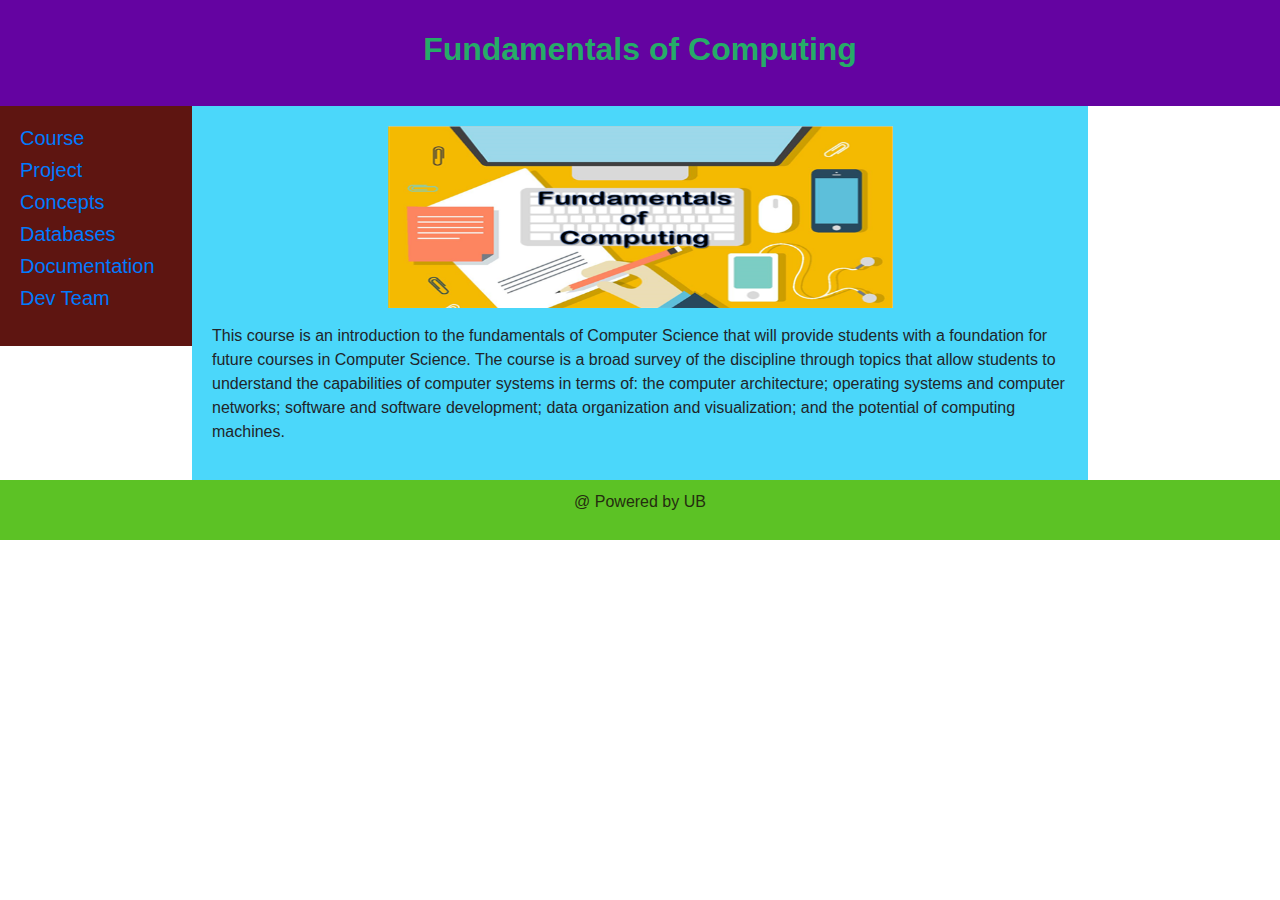
<file: index.html>
<!DOCTYPE html>
<html>
<head>
<title>FoC</title>
<link rel="stylesheet" type="text/css" href="style.css">
<link rel="stylesheet" href="https://maxcdn.bootstrapcdn.com/bootstrap/4.0.0/css/bootstrap.min.css" integrity="sha384-Gn5384xqQ1aoWXA+058RXPxPg6fy4IWvTNh0E263XmFcJlSAwiGgFAW/dAiS6JXm" crossorigin="anonymous">
<meta charset="utf-8">
<meta name="viewport" content="width=device-width, initial-scale=1">

</head>
<body>

<header>
  <h2><b>Fundamentals of Computing</b></h2>
</header>

<section>
  <nav>
    <ul>
      <li><h5><a href="index.html">Course</a></h5></li>
      <li><h5><a href="project.html">Project</a></h5></li>
	  <li><h5><a href="concepts.html">Concepts</a></h5></li>
	  <li><h5><a href="database.html">Databases</a></h5></li>
	  <li><h5><a href="documentation.html">Documentation</a></h5></li>
      <li><h5><a href="aboutme.html">Dev Team</a></h5></li>
    </ul>
  </nav>
  
  <article>
   <center><img src="Fundamentals of Computing Logo.png" alt="FoC"  width="505" height="182"></center>
   <p></p>

    <p>This course is an introduction to the fundamentals of Computer Science
that will provide students with a foundation for future courses in Computer
Science. The course is a broad survey of the discipline through topics that
allow students to understand the capabilities of computer systems in terms
of: the computer architecture; operating systems and computer networks;
software and software development; data organization and visualization;
and the potential of computing machines.</p>
    </article>
</section>

<footer>
  <p>@ Powered by UB</p>
</footer>

</body>
</html>
</file>
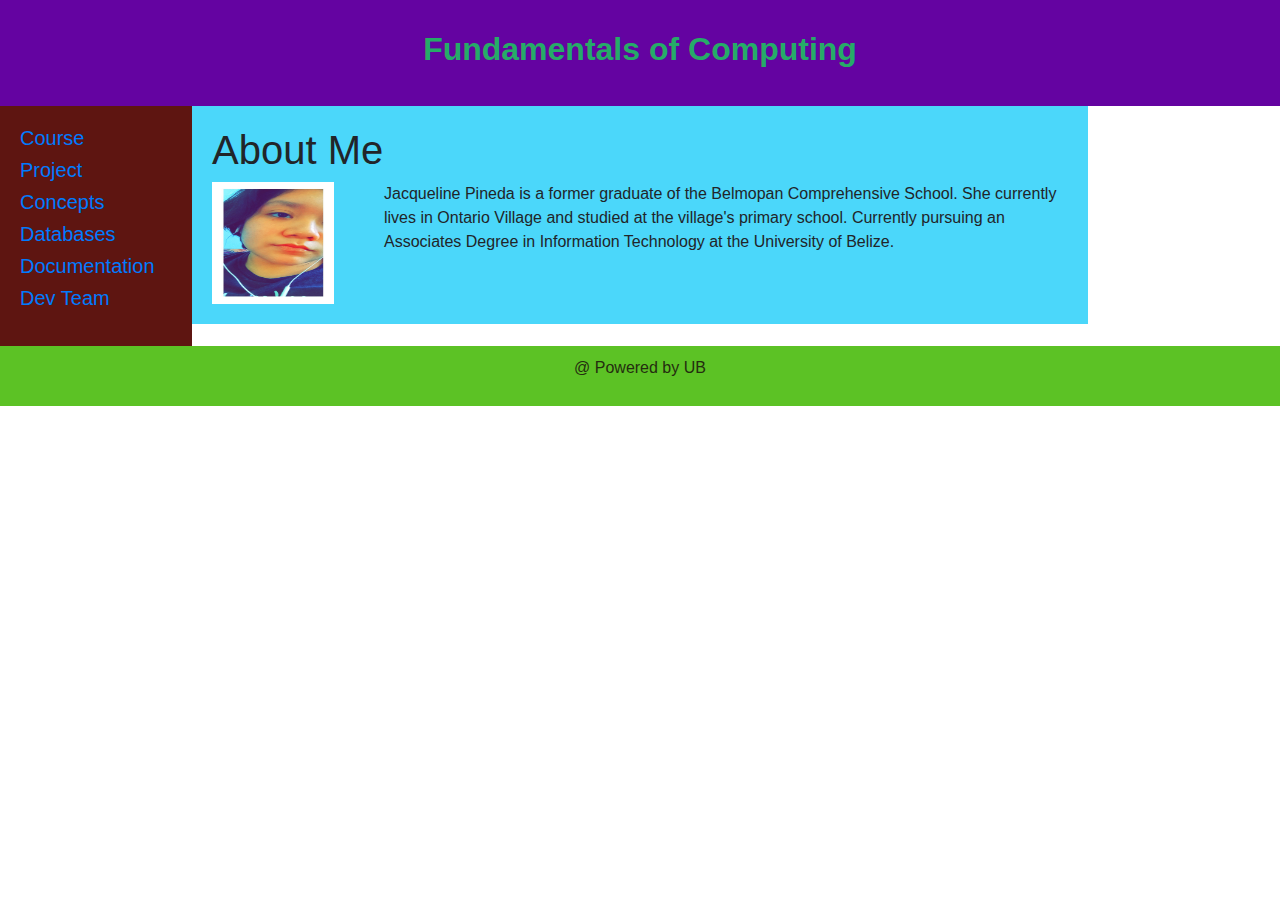
<file: aboutme.html>
<!DOCTYPE html>
<html>
<head>
<title>FoC</title>
<link rel="stylesheet" type="text/css" href="style.css">
<link rel="stylesheet" href="https://maxcdn.bootstrapcdn.com/bootstrap/4.0.0/css/bootstrap.min.css" integrity="sha384-Gn5384xqQ1aoWXA+058RXPxPg6fy4IWvTNh0E263XmFcJlSAwiGgFAW/dAiS6JXm" crossorigin="anonymous">
<meta charset="utf-8">
<meta name="viewport" content="width=device-width, initial-scale=1">

</head>
<body>

<header>
  <h2><b>Fundamentals of Computing</b></h2>
</header>

<section>
  <nav>
    <ul>
      <li><h5><a href="index.html">Course</a></h5></li>
      <li><h5><a href="project.html">Project</a></h5></li>
	  <li><h5><a href="concepts.html">Concepts</a></h5></li>
	  <li><h5><a href="database.html">Databases</a></h5></li>
	  <li><h5><a href="documentation.html">Documentation</a></h5></li>
      <li><h5><a href="aboutme.html">Dev Team</a></h5></li>
    </ul>
  </nav>
  
  <article>
    <h1>About Me</h1>
    <p><img src="Jacpineda.jpg" alt="Jacqueline Pineda" width="122" height="122" style="float:left; margin-right:50px">
Jacqueline Pineda is a former graduate of the Belmopan Comprehensive School. She currently lives in Ontario Village and studied at the village's primary school. Currently pursuing an Associates Degree in Information Technology at the University of Belize.</p>
    </article>
</section>

<footer>
  <p>@ Powered by UB</p>
</footer>

</body>
</html>
</file>
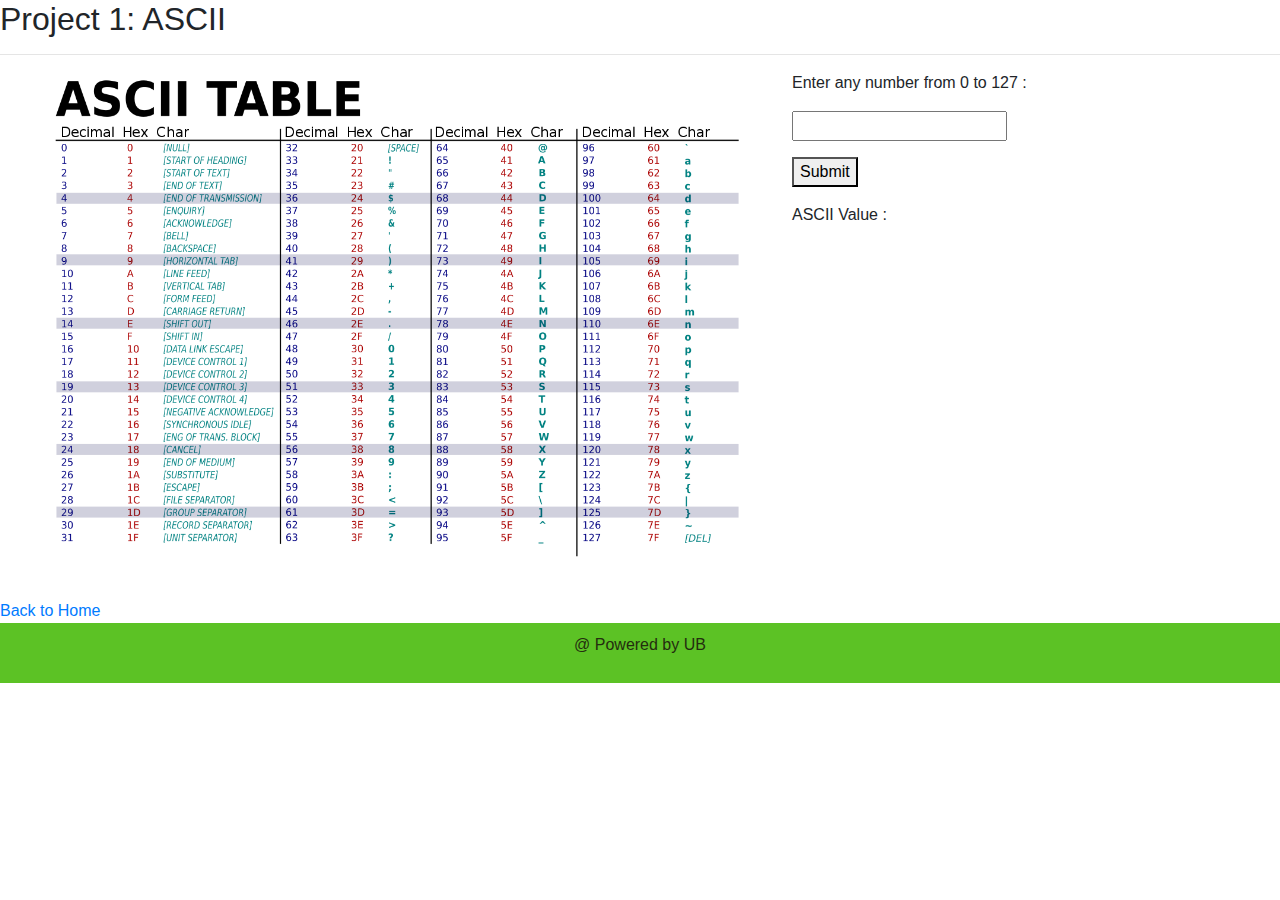
<file: ascii.html>
<!DOCTYPE html>
<html>
<head>
<title>FoC</title>
<link rel="stylesheet" type="text/css" href="style.css">
<link rel="stylesheet" href="https://maxcdn.bootstrapcdn.com/bootstrap/4.0.0/css/bootstrap.min.css" integrity="sha384-Gn5384xqQ1aoWXA+058RXPxPg6fy4IWvTNh0E263XmFcJlSAwiGgFAW/dAiS6JXm" crossorigin="anonymous">
<meta charset="utf-8">
<meta name="viewport" content="width=device-width, initial-scale=1">
<style>
img {
  float: left;
 padding-right: 40px; 
 padding-left: 40px;
 padding-bottom: 40px;
 
}
</style>
</head>
<body>

<section>
<h2>Project 1: ASCII</h2>
<hr>	


<p><img src="ascii.png" style="width:792px;height:528px;"></p>
        
			

<p></p>
<p></p>         


<p>Enter any number from 0 to 127 :</p>
<input id="inputdec" >
<p></p>
<button onclick="decToASCII()">Submit</button>
<p></p>
<p>ASCII Value : </p>
<p id="demo"></p>

<script>
function decToASCII() {
  x = document.getElementById("inputdec").value;
  var res = String.fromCharCode(x);
  document.getElementById("demo").innerHTML = res;
  console.log(res);
}
</script>



</section>


<a href="index.html">Back to Home</a></h3>

<footer>
  <p>@ Powered by UB</p>
</footer>

</body>
</html>
</file>
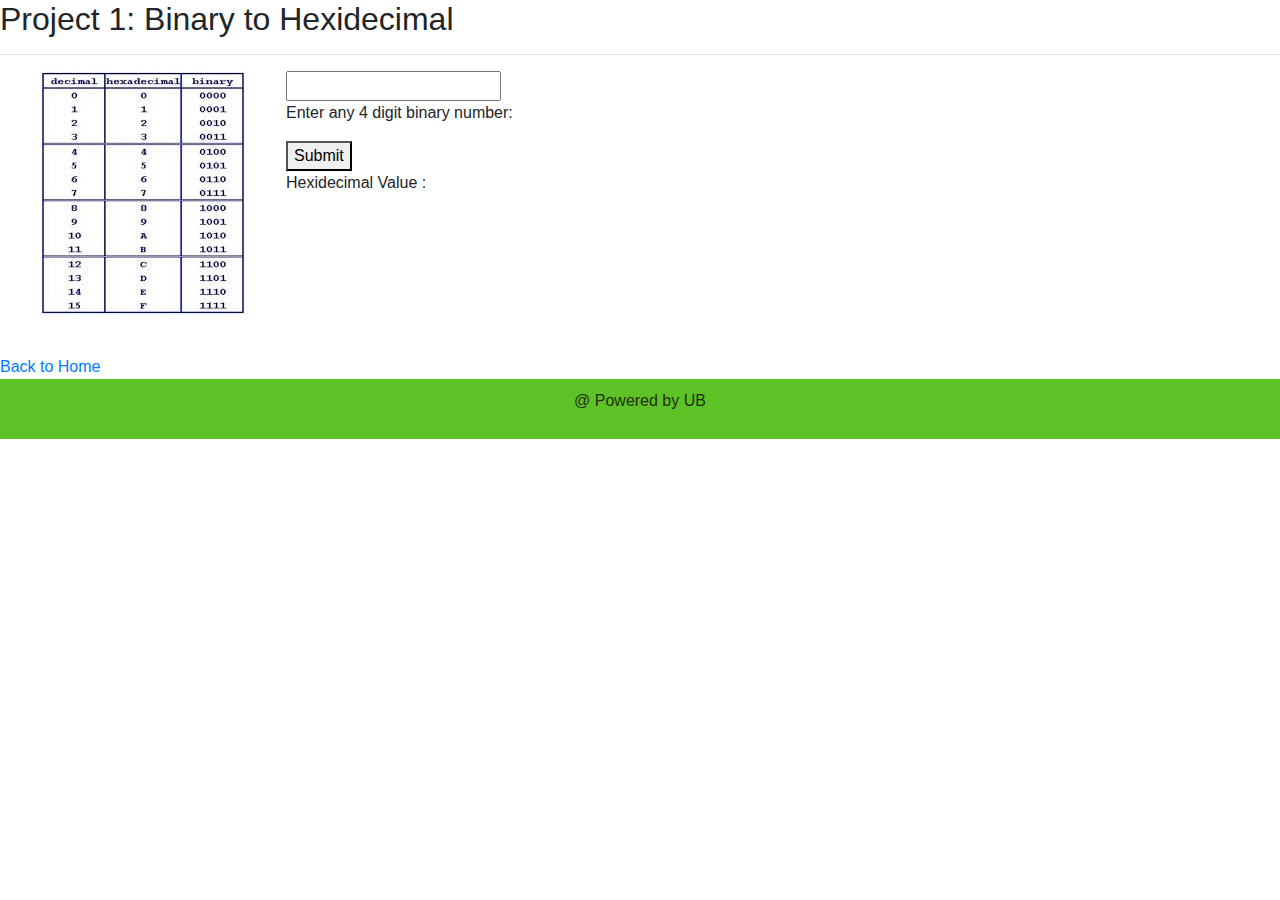
<file: binarytohex.html>
<!DOCTYPE html>
<html>
<head>
<title>FoC</title>
<link rel="stylesheet" type="text/css" href="style.css">
<link rel="stylesheet" href="https://maxcdn.bootstrapcdn.com/bootstrap/4.0.0/css/bootstrap.min.css" integrity="sha384-Gn5384xqQ1aoWXA+058RXPxPg6fy4IWvTNh0E263XmFcJlSAwiGgFAW/dAiS6JXm" crossorigin="anonymous">
<meta charset="utf-8">
<meta name="viewport" content="width=device-width, initial-scale=1">
<style>
img {
  float: left;
 padding-right: 40px; 
 padding-left: 40px;
 padding-bottom: 40px;
 
}
</style>
</head>
<body>

<section>
<h2>Project 1: Binary to Hexidecimal</h2>
<hr>	


<p><img src="bintohex.jpg"></p>
        
			
         
<input type="number" id="inputBin" value="">

<p>Enter any 4 digit binary number:</p>

<button onclick="binToHex()">Submit</button>

<p>Hexidecimal Value : </p>
<p id="demo"></p>

<script>
function binToHex() {
  var x = document.getElementById("inputBin").value;
  var hexOut = parseInt(x , 2).toString(16).toUpperCase();
  document.getElementById("demo").innerHTML = hexOut;
  }
</script>



</section>


<a href="index.html">Back to Home</a></h3>

<footer>
  <p>@ Powered by UB</p>
</footer>

</body>
</html>
</file>
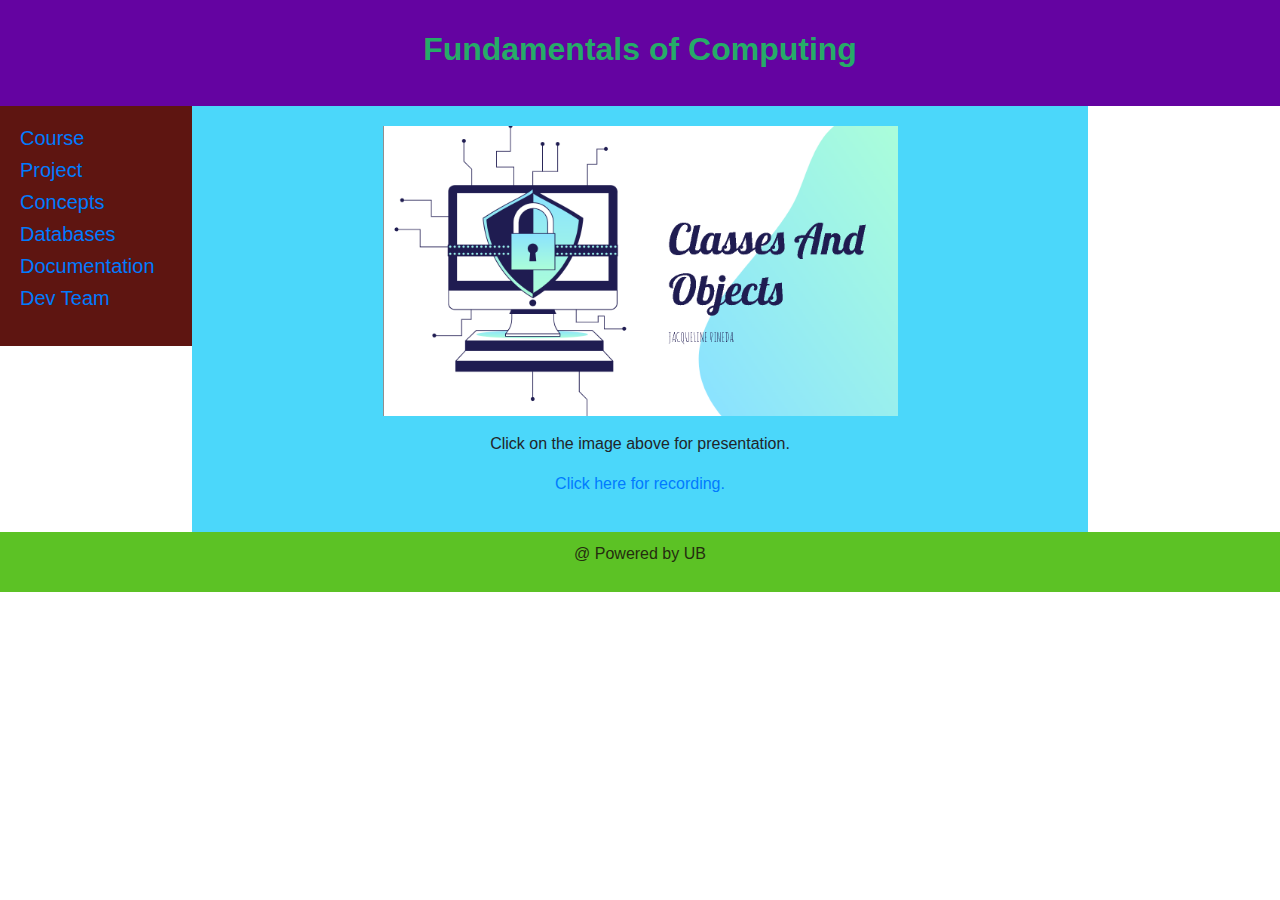
<file: concepts.html>
<!DOCTYPE html>
<html>
<head>
<title>FoC</title>
<link rel="stylesheet" type="text/css" href="style.css">
<link rel="stylesheet" href="https://maxcdn.bootstrapcdn.com/bootstrap/4.0.0/css/bootstrap.min.css" integrity="sha384-Gn5384xqQ1aoWXA+058RXPxPg6fy4IWvTNh0E263XmFcJlSAwiGgFAW/dAiS6JXm" crossorigin="anonymous">
<meta charset="utf-8">
<meta name="viewport" content="width=device-width, initial-scale=1">

</head>
<body>

<header>
  <h2><b>Fundamentals of Computing</b></h2>
</header>

<section>
  <nav>
    <ul>
      <li><h5><a href="index.html">Course</a></h5></li>
      <li><h5><a href="project.html">Project</a></h5></li>
	  <li><h5><a href="concepts.html">Concepts</a></h5></li>
	  <li><h5><a href="database.html">Databases</a></h5></li>
	  <li><h5><a href="documentation.html">Documentation</a></h5></li>
      <li><h5><a href="aboutme.html">Dev Team</a></h5></li>
    </ul>
  </nav>
  
  <article>
  <center> <a href="https://docs.google.com/presentation/d/1EyMuVhpCYy2z632lnUSZiarxBcNaroYyqOVV0kEuN-s/edit?usp=sharing"><img src="Concepts (2).png" alt="Concepts" width="515" height="290" ></a>
   <p></p>

    <p>Click on the image above for presentation.</p>
	  <p> <a href="https://drive.google.com/file/d/1M7y8O3RBxKOaacLoC_YpP7Hjz0oGhYSq/view?usp=sharing">Click here for recording.</a></p></center>
    </article>
</section>

<footer>
  <p>@ Powered by UB</p>
</footer>

</body>
</html>
</file>
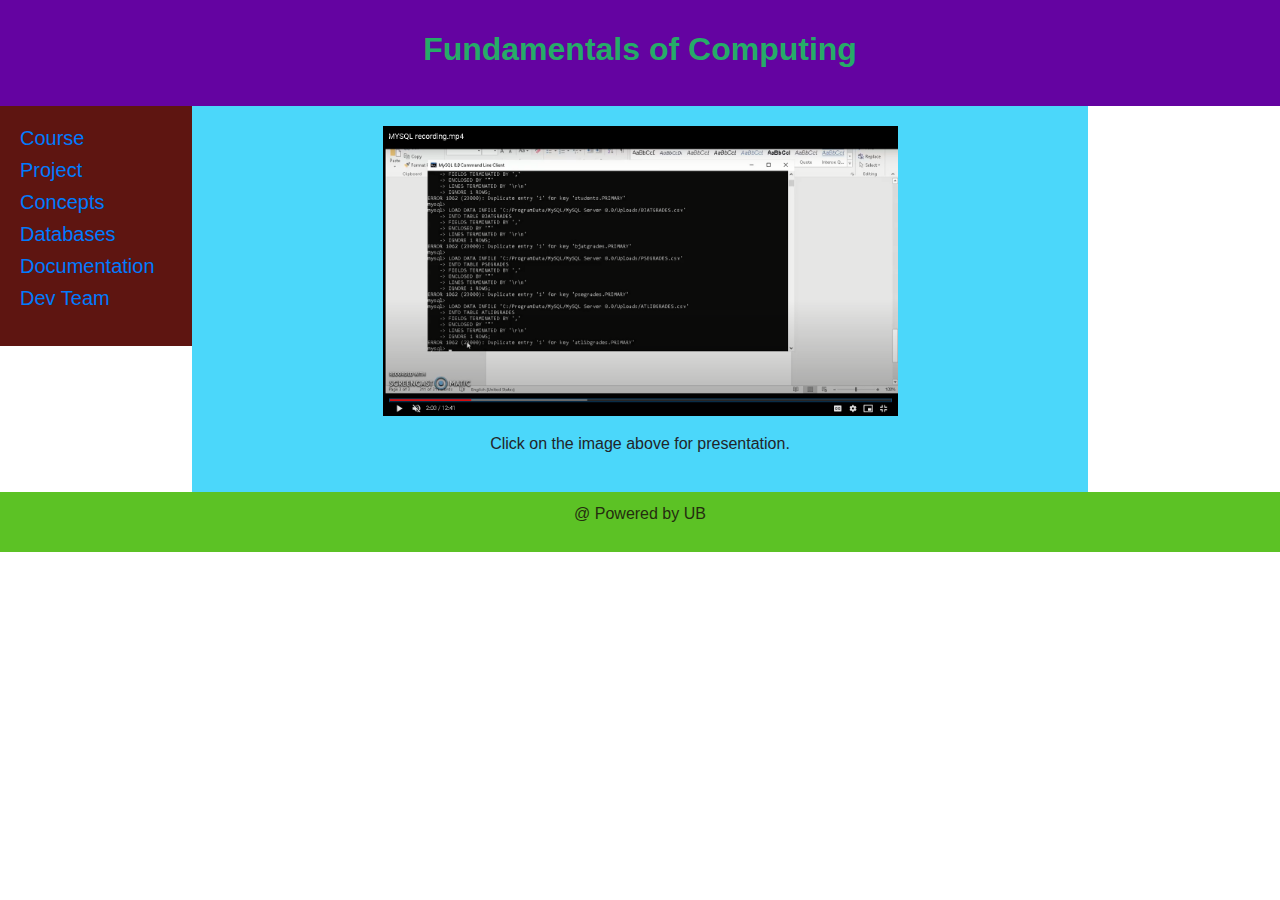
<file: database.html>
<!DOCTYPE html>
<html>
<head>
<title>FoC</title>
<link rel="stylesheet" type="text/css" href="style.css">
<link rel="stylesheet" href="https://maxcdn.bootstrapcdn.com/bootstrap/4.0.0/css/bootstrap.min.css" integrity="sha384-Gn5384xqQ1aoWXA+058RXPxPg6fy4IWvTNh0E263XmFcJlSAwiGgFAW/dAiS6JXm" crossorigin="anonymous">
<meta charset="utf-8">
<meta name="viewport" content="width=device-width, initial-scale=1">

</head>
<body>

<header>
  <h2><b>Fundamentals of Computing</b></h2>
</header>

<section>
  <nav>
    <ul>
      <li><h5><a href="index.html">Course</a></h5></li>
      <li><h5><a href="project.html">Project</a></h5></li>
	  <li><h5><a href="concepts.html">Concepts</a></h5></li>
	  <li><h5><a href="database.html">Databases</a></h5></li>
	  <li><h5><a href="documentation.html">Documentation</a></h5></li>
      <li><h5><a href="aboutme.html">Dev Team</a></h5></li>
    </ul>
  </nav>
  
  <article>
   <center><a href="https://drive.google.com/file/d/1V8nVYRKoj8FLtL_b1U0_h_6FAZSGGf7e/view?usp=sharing"><img src="Database (2).png" alt="database" width="515" height="290" ></a>
   <p></p>

    <p>Click on the image above for presentation.</p></center>
    </article>
</section>

<footer>
  <p>@ Powered by UB</p>
</footer>

</body>
</html>
</file>
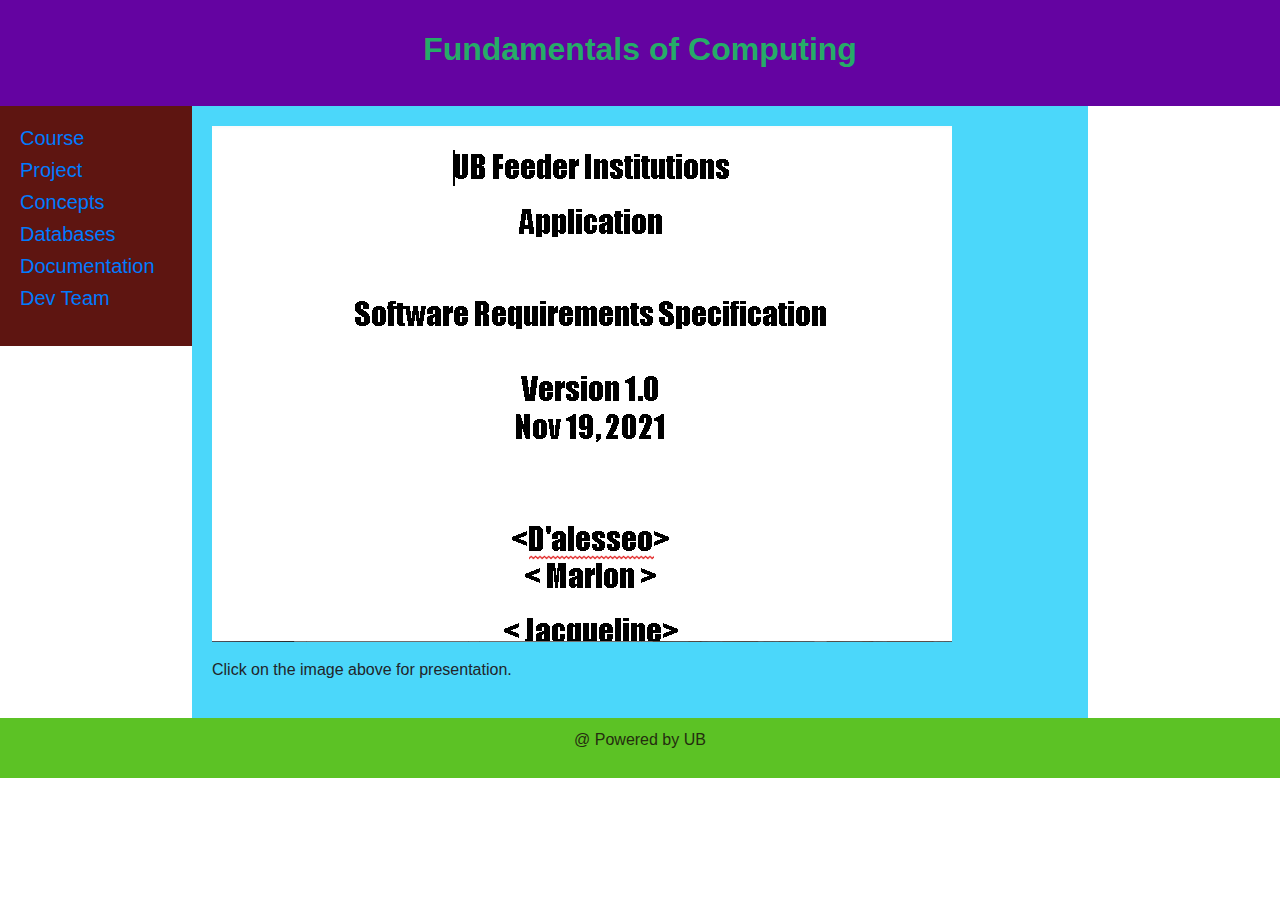
<file: documentation.html>
<!DOCTYPE html>
<html>
<head>
<title>FoC</title>
<link rel="stylesheet" type="text/css" href="style.css">
<link rel="stylesheet" href="https://maxcdn.bootstrapcdn.com/bootstrap/4.0.0/css/bootstrap.min.css" integrity="sha384-Gn5384xqQ1aoWXA+058RXPxPg6fy4IWvTNh0E263XmFcJlSAwiGgFAW/dAiS6JXm" crossorigin="anonymous">
<meta charset="utf-8">
<meta name="viewport" content="width=device-width, initial-scale=1">

</head>
<body>

<header>
  <h2><b>Fundamentals of Computing</b></h2>
</header>

<section>
  <nav>
    <ul>
      <li><h5><a href="index.html">Course</a></h5></li>
      <li><h5><a href="project.html">Project</a></h5></li>
	  <li><h5><a href="concepts.html">Concepts</a></h5></li>
	  <li><h5><a href="database.html">Databases</a></h5></li>
	  <li><h5><a href="documentation.html">Documentation</a></h5></li>
      <li><h5><a href="aboutme.html">Dev Team</a></h5></li>
    </ul>
  </nav>
  
  <article>
   <a href="https://docs.google.com/document/d/1_1QEZhym07MGMw91nX-i6jXXJaM_U4Hq/edit?usp=sharing&ouid=113941173468800339262&rtpof=true&sd=true"><img src="Documentation.png" alt="documentation" ></a>
   <p></p>

    <p>Click on the image above for presentation.</p>
    </article>
</section>

<footer>
  <p>@ Powered by UB</p>
</footer>

</body>
</html>
</file>
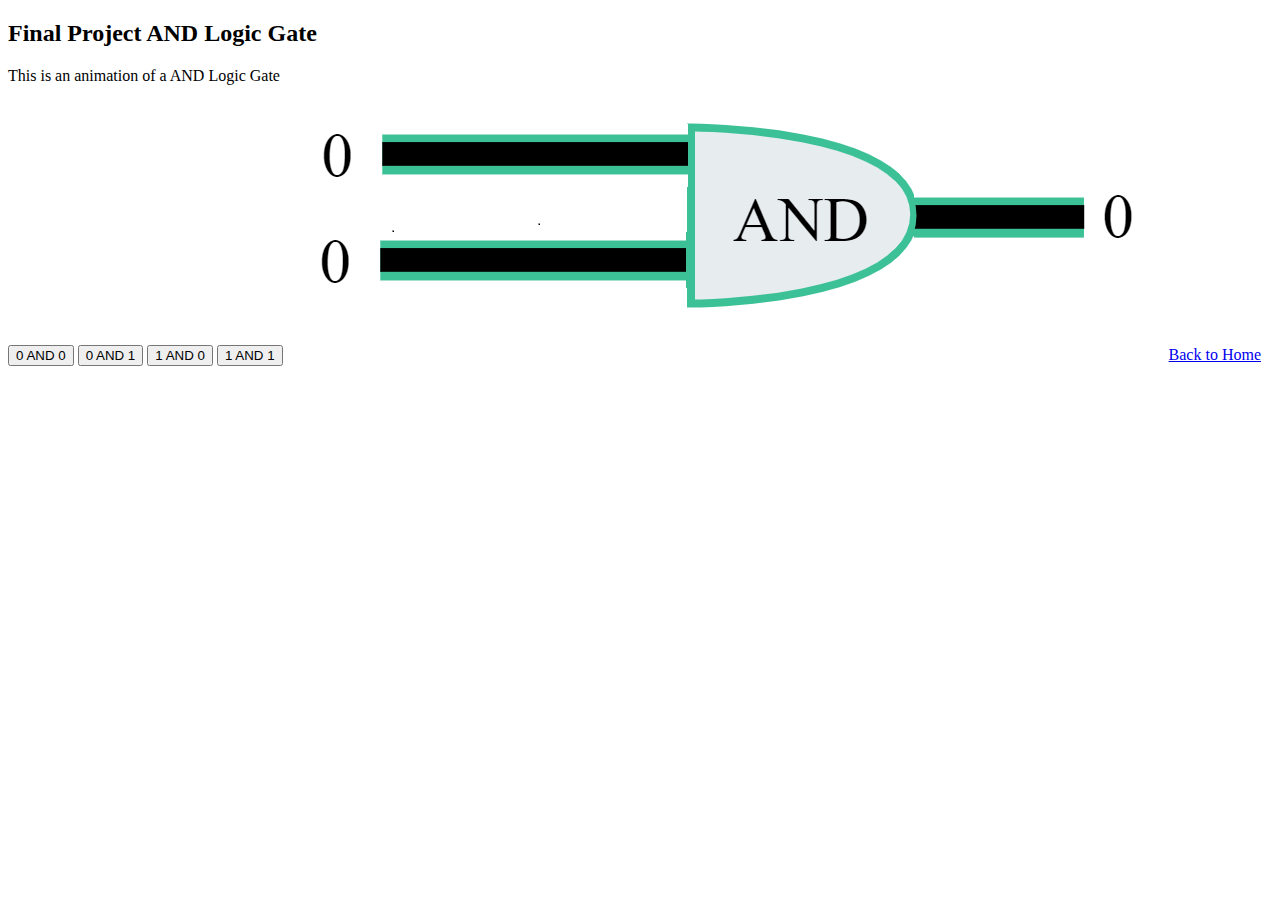
<file: easyand.html>
<!DOCTYPE html>
<html>
<body>

<h2> Final Project AND Logic Gate</h2>

<p>This is an animation of a AND Logic Gate</p>


<button onclick="document.getElementById('myImage').src='and2off.PNG'">0 AND 0</button>
<button onclick="document.getElementById('myImage').src='andoffon.PNG'">0 AND 1</button>
<button onclick="document.getElementById('myImage').src='andonoff.PNG'">1 AND 0</button>
<button onclick="document.getElementById('myImage').src='and2on.png'">1 AND 1</button>

<img id="myImage" src="and2off.PNG">
<a href="index.html">Back to Home</a></h3>


</body>
</html>
</file>
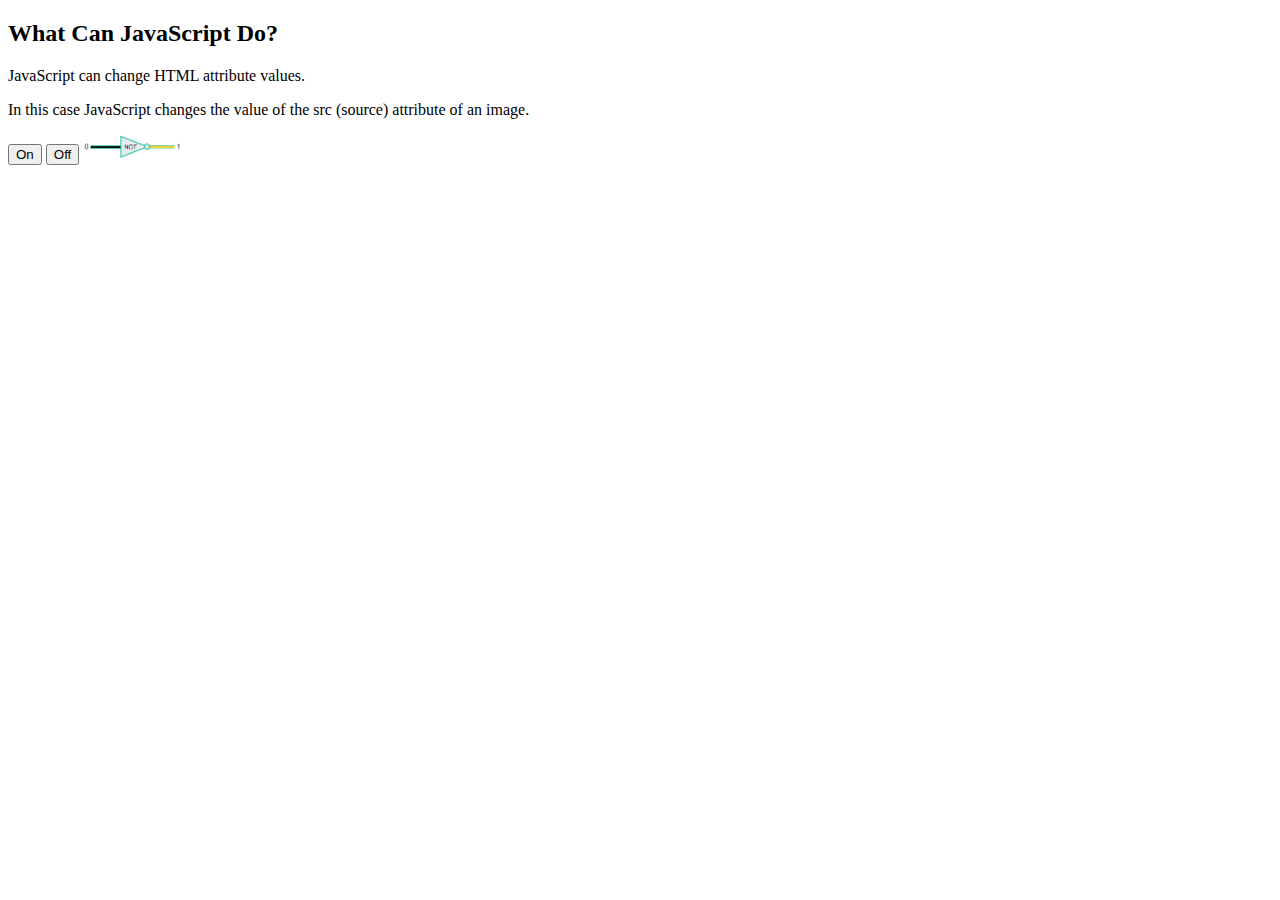
<file: gatesnot.html>
<!DOCTYPE html>
<html>
<body>

<h2>What Can JavaScript Do?</h2>

<p>JavaScript can change HTML attribute values.</p>

<p>In this case JavaScript changes the value of the src (source) attribute of an image.</p>

<button onclick="document.getElementById('myImage').src='noton2.png'">On</button>



<button onclick="document.getElementById('myImage').src='notoff2.png'">Off</button>
<img id="myImage" src="notoff2.png" style="width:100px">
</body>
</html>
</file>
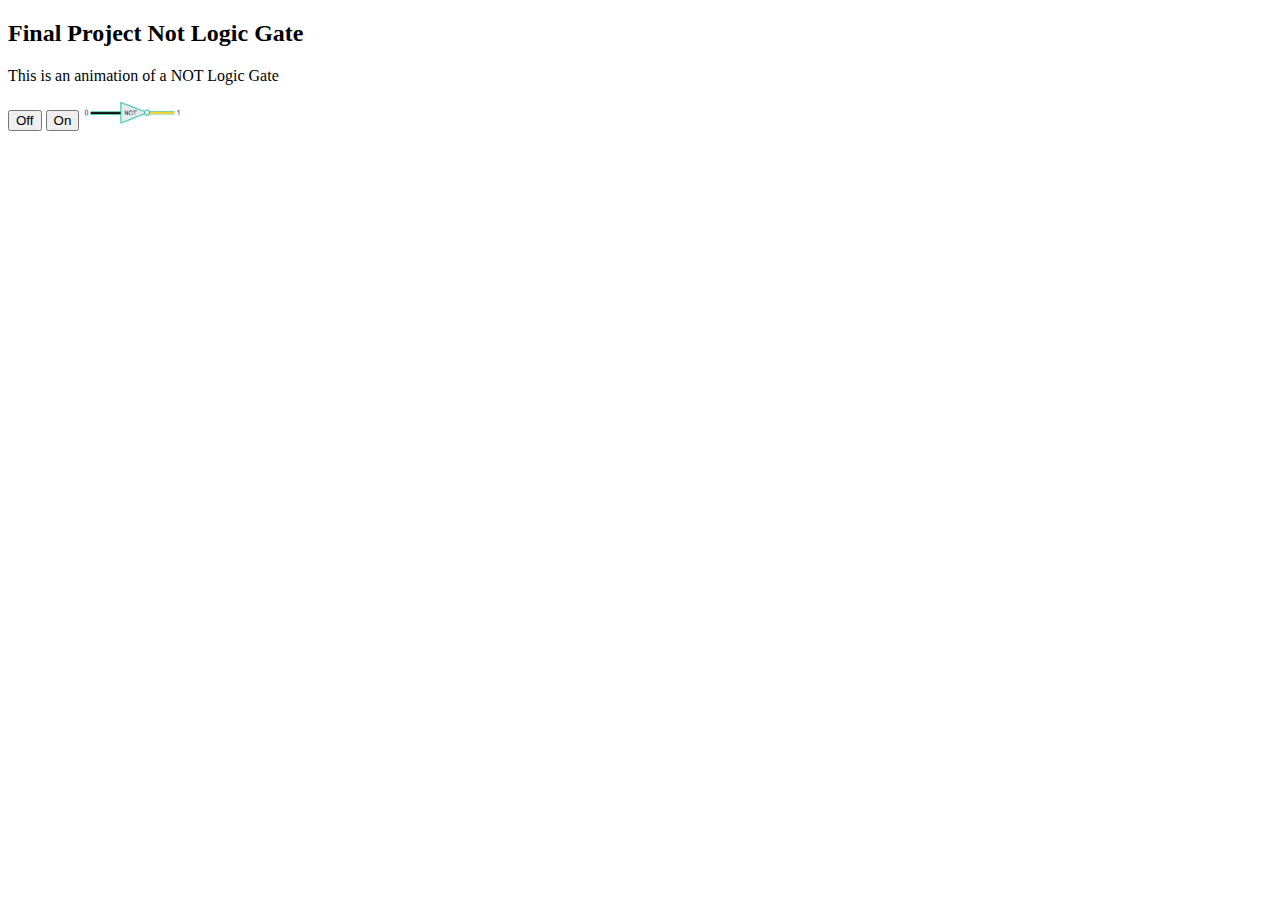
<file: not.html>
<!DOCTYPE html>
<html>
<body>

<h2> Final Project Not Logic Gate</h2>

<p>This is an animation of a NOT Logic Gate</p>


<button onclick="document.getElementById('myImage').src='off.png'">Off</button>

<button onclick="document.getElementById('myImage').src='on.png'">On</button>

<img id="myImage" src="off.png" style="width:100px">


</body>
</html>
</file>
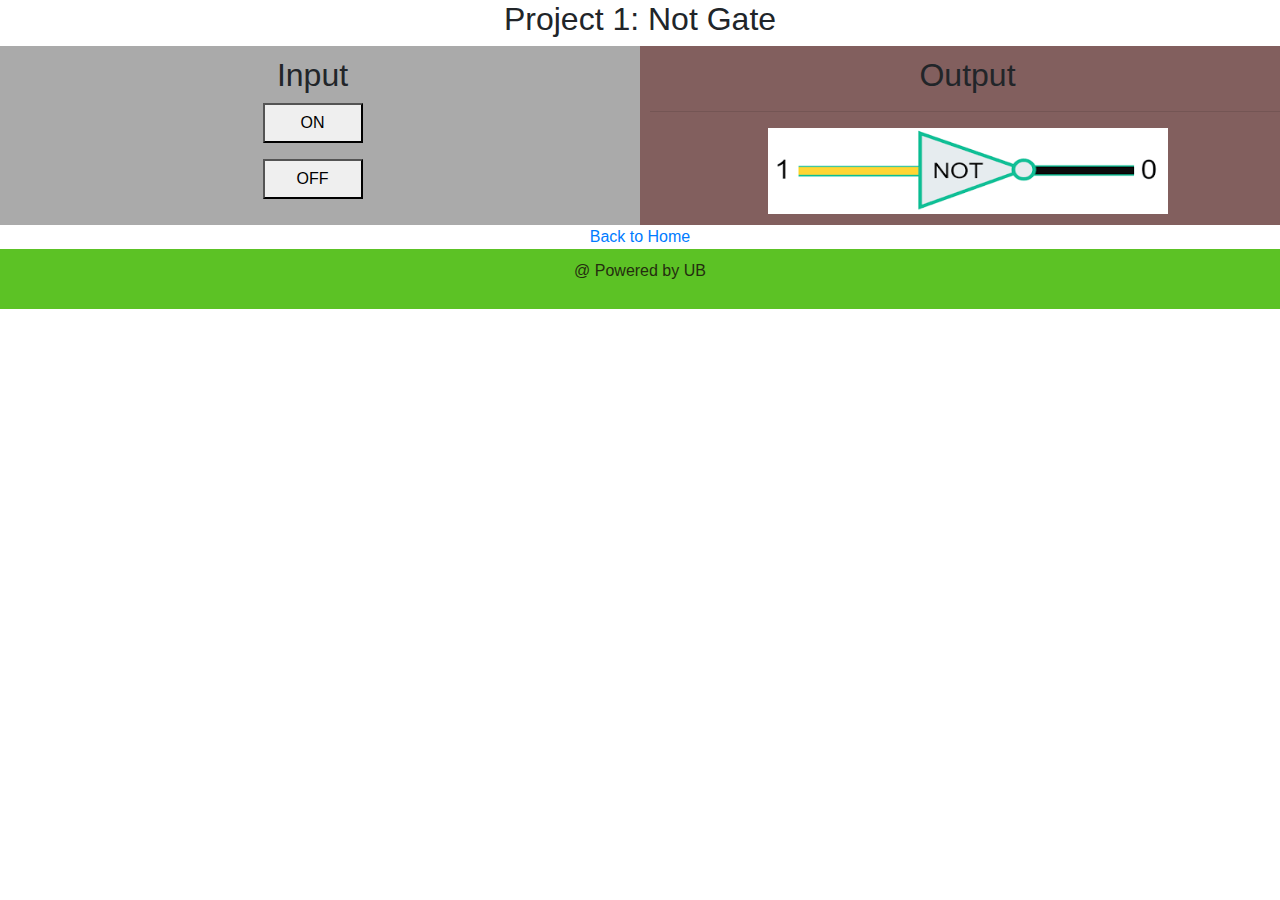
<file: notgate.html>
<!DOCTYPE html>
<html>
<head>
<title>FoC</title>
<link rel="stylesheet" type="text/css" href="style.css">
<link rel="stylesheet" href="https://maxcdn.bootstrapcdn.com/bootstrap/4.0.0/css/bootstrap.min.css" integrity="sha384-Gn5384xqQ1aoWXA+058RXPxPg6fy4IWvTNh0E263XmFcJlSAwiGgFAW/dAiS6JXm" crossorigin="anonymous">
<meta charset="utf-8">
<meta name="viewport" content="width=device-width, initial-scale=1">

</head>
<body>
<center>
<section>
<h2>Project 1: Not Gate</h2>

<div class="row">
  <div class="column" style="background-color:#aaa;">
    <h2>Input</h2>
    <p><button style="width: 100px; height: 40px;" onclick="document.getElementById('belizeImage').src='noton2.png'">ON</button></p>
    <p><button style="width: 100px; height: 40px;" onclick="document.getElementById('belizeImage').src='notoff2.png'">OFF</button></p>
  </div>
  <div class="column" style="background-color:#825f5e ;">
    <h2>Output</h2>
	<hr>
	<img id="belizeImage" src="noton2.png" alt="noton" width="400" height="86" align="center">
  </div>
</div>
<a href="index.html">Back to Home</a></h3>
</section>
</center>



<footer>
  <p>@ Powered by UB</p>
</footer>

</body>
</html>
</file>
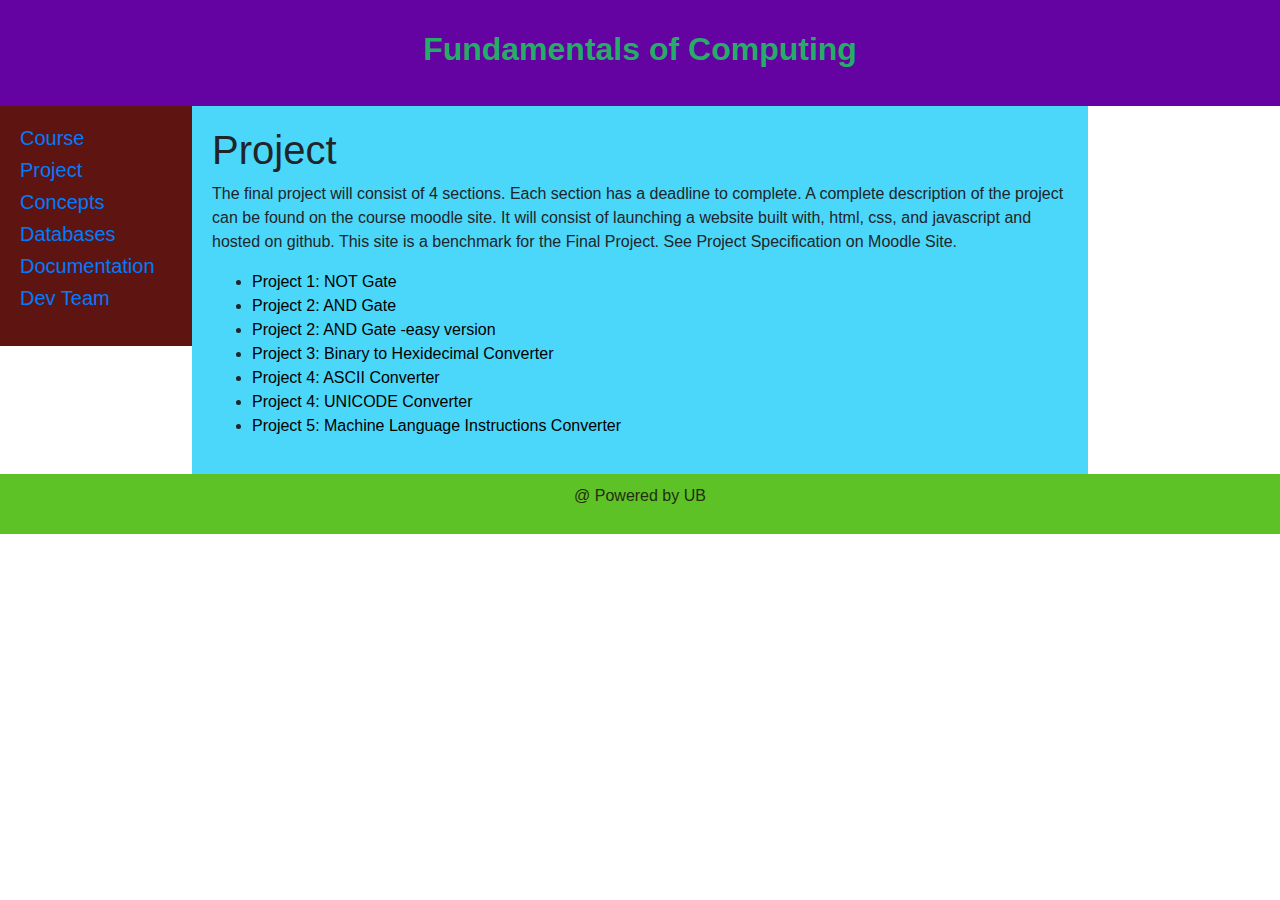
<file: project.html>
<!DOCTYPE html>
<html>
<head>
<title>FoC</title>
<link rel="stylesheet" type="text/css" href="style.css">
<link rel="stylesheet" href="https://maxcdn.bootstrapcdn.com/bootstrap/4.0.0/css/bootstrap.min.css" integrity="sha384-Gn5384xqQ1aoWXA+058RXPxPg6fy4IWvTNh0E263XmFcJlSAwiGgFAW/dAiS6JXm" crossorigin="anonymous">
<meta charset="utf-8">
<meta name="viewport" content="width=device-width, initial-scale=1">

</head>
<body>

<header>
  <h2><b>Fundamentals of Computing</b></h2>
</header>

<section>
  <nav>
    <ul>
      <li><h5><a href="index.html">Course</a></h5></li>
      <li><h5><a href="project.html">Project</a></h5></li>
	  <li><h5><a href="concepts.html">Concepts</a></h5></li>
	  <li><h5><a href="database.html">Databases</a></h5></li>
	  <li><h5><a href="documentation.html">Documentation</a></h5></li>
      <li><h5><a href="aboutme.html">Dev Team</a></h5></li>
    </ul>
  </nav>
  
  <article>
    <h1>Project</h1>
    <p>The final project will consist of 4 sections. Each section has a deadline to complete. A complete description of the project can be found on the course moodle site. It will consist of launching a website built with, html, css, and javascript and hosted on github. This site is a benchmark for the Final Project. See
Project Specification on Moodle Site.</p>

<ul>
  <li><a href="notgate.html" style="color:black">Project 1: NOT Gate</a></h3></li>
  <li><a href="andgate.html" style="color:black">Project 2: AND Gate</a></h3></li>
  <li><a href="easyand.html" style="color:black">Project 2: AND Gate -easy version</a></h3></li>
  <li><a href="binarytohex.html" style="color:black">Project 3: Binary to Hexidecimal Converter</a></h3></li>
  <li><a href="ascii.html" style="color:black">Project 4: ASCII Converter</a></h3></li>
  <li><a href="unicode.html" style="color:black">Project 4: UNICODE Converter</a></h3></li>
  <li><a href="MLinstructions.html" style="color:black">Project 5: Machine Language Instructions Converter</a></h3></li>
</ul>  


  </article>  
</section>



<footer>
  <p>@ Powered by UB</p>
</footer>

</body>
</html>
</file>
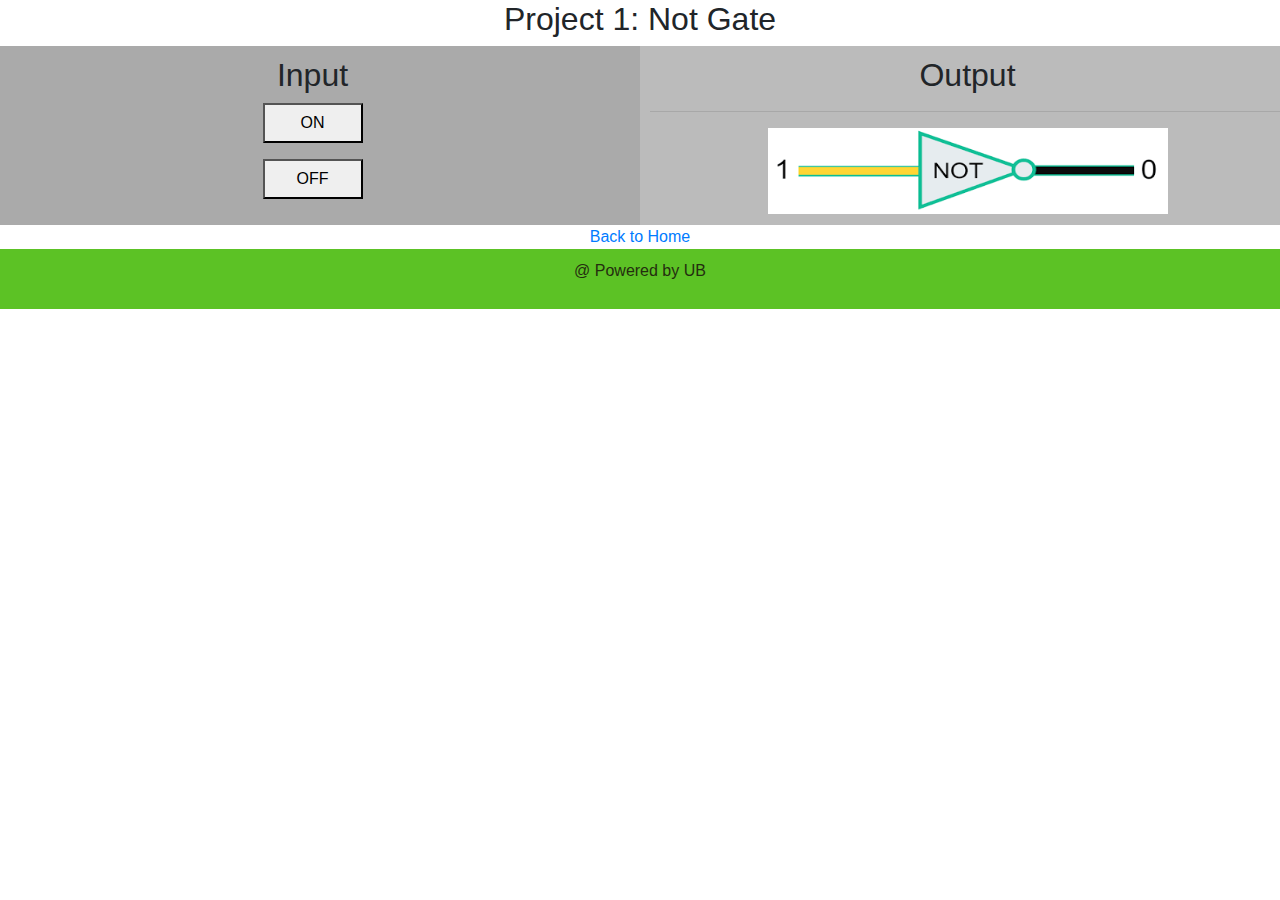
<file: tree.html>
<!DOCTYPE html>
<html>
<head>
<title>FoC</title>
<link rel="stylesheet" type="text/css" href="style.css">
<link rel="stylesheet" href="https://maxcdn.bootstrapcdn.com/bootstrap/4.0.0/css/bootstrap.min.css" integrity="sha384-Gn5384xqQ1aoWXA+058RXPxPg6fy4IWvTNh0E263XmFcJlSAwiGgFAW/dAiS6JXm" crossorigin="anonymous">
<meta charset="utf-8">
<meta name="viewport" content="width=device-width, initial-scale=1">

</head>
<body>




<center>
<section>
<h2>Project 1: Not Gate</h2>

<div class="row">
  <div class="column" style="background-color:#aaa;">
    <h2>Input</h2>
    <p><button style="width: 100px; height: 40px;" onclick="document.getElementById('belizeImage').src='noton2.png'">ON</button></p>
    <p><button style="width: 100px; height: 40px;" onclick="document.getElementById('belizeImage').src='notoff2.png'">OFF</button></p>
  </div>
  <div class="column" style="background-color:#bbb;">
    <h2>Output</h2>
	<hr>
	<img id="belizeImage" src="noton2.png" alt="noton" width="400" height="86" align="center">
  </div>
</div>
<a href="index.html">Back to Home</a></h3>
</section>
</center>

<script>



function inOrder(root) { 
   root.left && inOrder(root.left) 
   console.log(root.val) 
   root.right && inOrder(root.right) 
} 

<!-- Call the inorder function. Remember, we're referring above gif's BST for reference--> 
node.inOrder(node) // 13, 15, 18, 20, 25, 30
</script>

<footer>
  <p>@ Powered by UB</p>
</footer>

</body>
</html>
</file>
<file: style.css>
* {
  box-sizing: border-box;
}

body {
  font-family: Arial, Helvetica, sans-serif;
}

/* Style the header */
header {
  background-color:#6403a1 ;
  padding: 30px;
  text-align: center;
  font-size: 35px;
  color:#26ab68 ;
}

/* Create two columns/boxes that floats next to each other */
nav {
  float: left;
  width: 15%;
  /*height: 300px;  only for demonstration, should be removed */
  background: #5e1511;
 padding: 20px;
}

/* Style the list inside the menu */
nav ul {
  list-style-type: none;
  padding: 0;
}

article {
  float: left;
  padding: 20px;
  width: 70%;
  background-color:#4bd7fa;
  /* height: 300px;  only for demonstration, should be removed */
}

/* Clear floats after the columns */
section:after {
  content: "";
  display: table;
  clear: both;
}

/* Style the footer */
footer {
  background-color: #5cc225;
  padding: 10px;
  text-align: center;
  color: #242e0f;
}

/* Responsive layout - makes the two columns/boxes stack on top of each other instead of next to each other, on small screens */
@media (max-width: 600px) {
  nav, article {
    width: 100%;
    height: auto;
  }
}
* {
  box-sizing: border-box;
}

/* Create two equal columns that floats next to each other */
.column {
  float: center;
  width: 50%;
  padding: 10px;

}

/* Clear floats after the columns */
.row:after {
  content: "";
  display: table;
  clear: both;
}
</file>
